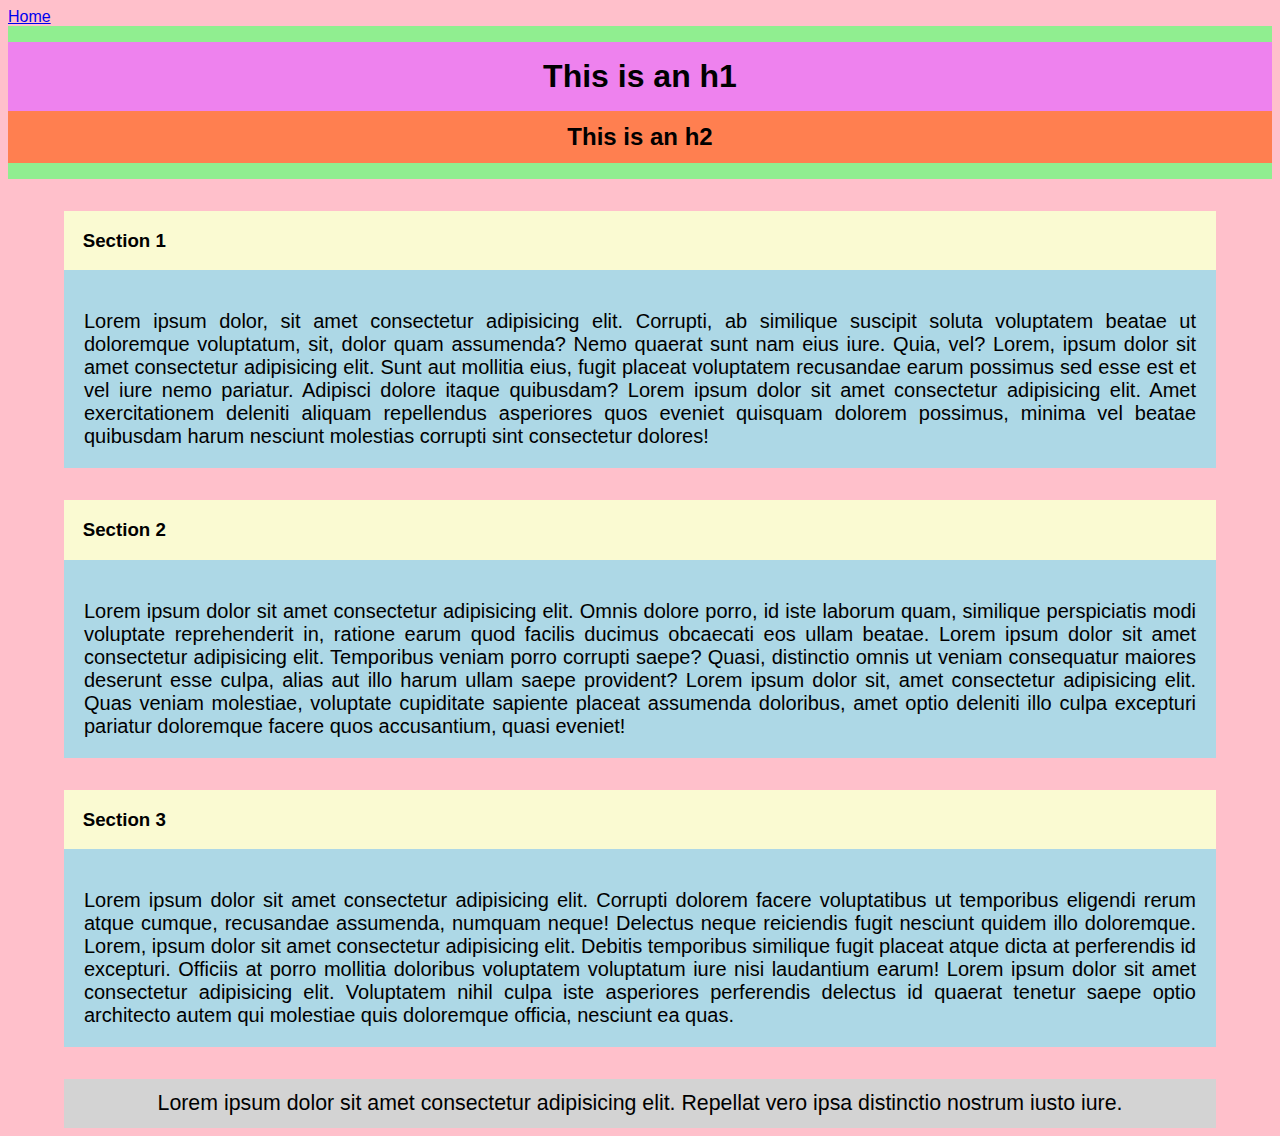
<file: assignments/css_basics/index.html>
<!DOCTYPE html>
<html lang="zxx">
<head>
    <meta charset="UTF-8">
    <meta name="viewport" content="width=device-width, initial-scale=1.0">
    <link rel="stylesheet" href="style.css">
    <title>Week 3 Homework</title>
</head>
<body>
    <a href="../../index.html">Home</a>
    <header>
        <h1>This is an h1</h1>
        <h2>This is an h2</h2>
    </header>
    <main>
        <section>
            <h3>Section 1</h3>
            <p>Lorem ipsum dolor, sit amet consectetur adipisicing elit. Corrupti, ab similique suscipit soluta voluptatem beatae ut doloremque voluptatum, sit, dolor quam assumenda? Nemo quaerat sunt nam eius iure. Quia, vel? Lorem, ipsum dolor sit amet consectetur adipisicing elit. Sunt aut mollitia eius, fugit placeat voluptatem recusandae earum possimus sed esse est et vel iure nemo pariatur. Adipisci dolore itaque quibusdam? Lorem ipsum dolor sit amet consectetur adipisicing elit. Amet exercitationem deleniti aliquam repellendus asperiores quos eveniet quisquam dolorem possimus, minima vel beatae quibusdam harum nesciunt molestias corrupti sint consectetur dolores!</p>
        </section>
        <section>
            <h3>Section 2</h3>
            <p>Lorem ipsum dolor sit amet consectetur adipisicing elit. Omnis dolore porro, id iste laborum quam, similique perspiciatis modi voluptate reprehenderit in, ratione earum quod facilis ducimus obcaecati eos ullam beatae. Lorem ipsum dolor sit amet consectetur adipisicing elit. Temporibus veniam porro corrupti saepe? Quasi, distinctio omnis ut veniam consequatur maiores deserunt esse culpa, alias aut illo harum ullam saepe provident? Lorem ipsum dolor sit, amet consectetur adipisicing elit. Quas veniam molestiae, voluptate cupiditate sapiente placeat assumenda doloribus, amet optio deleniti illo culpa excepturi pariatur doloremque facere quos accusantium, quasi eveniet!</p>
        </section>
        <section>
            <h3>Section 3</h3>
            <p>Lorem ipsum dolor sit amet consectetur adipisicing elit. Corrupti dolorem facere voluptatibus ut temporibus eligendi rerum atque cumque, recusandae assumenda, numquam neque! Delectus neque reiciendis fugit nesciunt quidem illo doloremque. Lorem, ipsum dolor sit amet consectetur adipisicing elit. Debitis temporibus similique fugit placeat atque dicta at perferendis id excepturi. Officiis at porro mollitia doloribus voluptatem voluptatum iure nisi laudantium earum! Lorem ipsum dolor sit amet consectetur adipisicing elit. Voluptatem nihil culpa iste asperiores perferendis delectus id quaerat tenetur saepe optio architecto autem qui molestiae quis doloremque officia, nesciunt ea quas.</p>
        </section>
        <footer>
            Lorem ipsum dolor sit amet consectetur adipisicing elit. Repellat vero ipsa distinctio nostrum iusto iure. 
        </footer>
    </main>
</body>
</html>
</file>
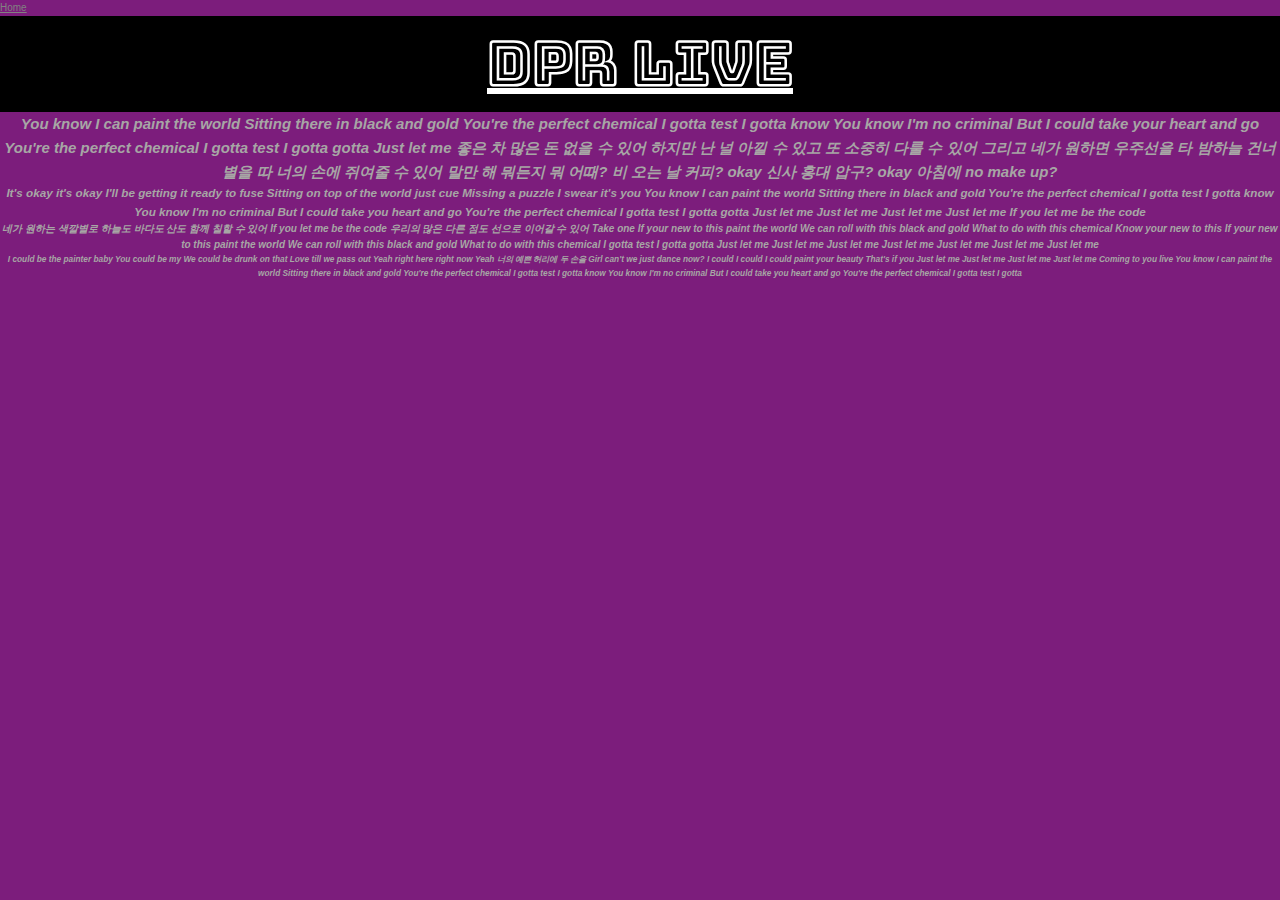
<file: assignments/final/index.html>
<!DOCTYPE html>
<html lang="en">
<head>
  <meta charset="UTF-8">
  <meta name="viewport" content="width=device-width, initial-scale=1.0">
  <link rel="stylesheet" href="style.css">
  <link rel="preconnect" href="https://fonts.gstatic.com"> 
<link href="https://fonts.googleapis.com/css2?family=Bungee+Outline&display=swap" rel="stylesheet">
  <title>DPR Fanpage</title>
</head>
<body>
  <a href="../../index.html">Home</a>
  <h1><a href="../final/page2.html">DPR LIVE</a></h1>
  <h2>You know I can paint the world
    Sitting there in black and gold
    You're the perfect chemical
    I gotta test I gotta know
    You know I'm no criminal
    But I could take your heart and go
    You're the perfect chemical
    I gotta test I gotta gotta
    Just let me
    좋은 차 많은 돈
    없을 수 있어 하지만
    난 널 아낄 수 있고
    또 소중히 다룰 수 있어
    그리고 네가 원하면
    우주선을 타 밤하늘
    건너 별을 따 너의
    손에 쥐여줄 수 있어
    말만 해 뭐든지 뭐 어때?
    비 오는 날 커피? okay
    신사 홍대 압구? okay
    아침에 no make up?
    </h2>
    <h3>
      It's okay it's okay
I'll be getting it ready to fuse
Sitting on top of the world just cue
Missing a puzzle I swear it's you
You know I can paint the world
Sitting there in black and gold
You're the perfect chemical
I gotta test I gotta know
You know I'm no criminal
But I could take you heart and go
You're the perfect chemical
I gotta test I gotta gotta
Just let me
Just let me
Just let me
Just let me
If you let me be the code
    </h3>
    <h4>
      네가 원하는 색깔별로
하늘도 바다도 산도
함께 칠할 수 있어
If you let me be the code
우리의 많은 다른 점도
선으로 이어갈 수 있어
Take one
If your new to this paint the world
We can roll with this black and gold
What to do with this chemical
Know your new to this
If your new to this paint the world
We can roll with this black and gold
What to do with this chemical
I gotta test I gotta gotta
Just let me
Just let me
Just let me
Just let me
Just let me
Just let me
Just let me
    </h4>
    <h5>
      I could be the painter baby
You could be my
We could be drunk on that
Love till we pass out
Yeah right here right now
Yeah 너의 예쁜 허리에 두 손을
Girl can't we just dance now?
I could I could
I could paint your beauty
That's if you
Just let me
Just let me
Just let me
Just let me
Coming to you live
You know I can paint the world
Sitting there in black and gold
You're the perfect chemical
I gotta test I gotta know
You know I'm no criminal
But I could take you heart and go
You're the perfect chemical
I gotta test I gotta
    </h5>
    <iframe width="560" height="315" src="https://www.youtube.com/embed/adJ37JFqnqg" title="YouTube video player" frameborder="0" allow="accelerometer; autoplay; clipboard-write; encrypted-media; gyroscope; picture-in-picture" allowfullscreen></iframe>
</body>
</html>
</file>
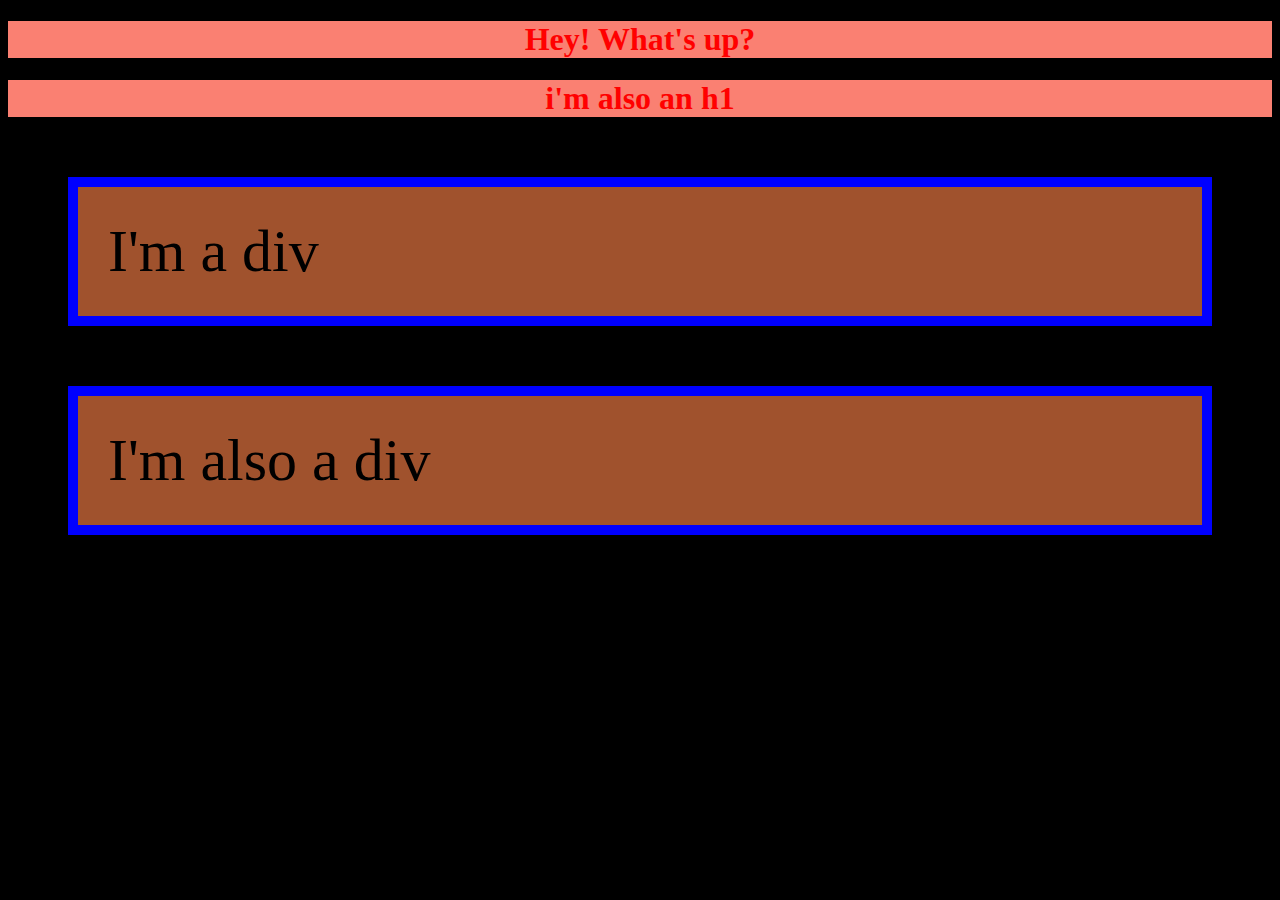
<file: in_class/css_intro/index.html>
<!DOCTYPE html>
<html lang="en">
<head>
    <meta charset="UTF-8">
    <meta name="viewport" content="width=device-width, initial-scale=1.0">

    <link rel="stylesheet" href="style.css">

    <title>Document</title>
</head>
<body>
    <h1>Hey! What's up?</h1>

    <h1>i'm also an h1</h1>

    <div>I'm a div</div>

    <div>I'm also a div</div>
</body>
</html>
</file>
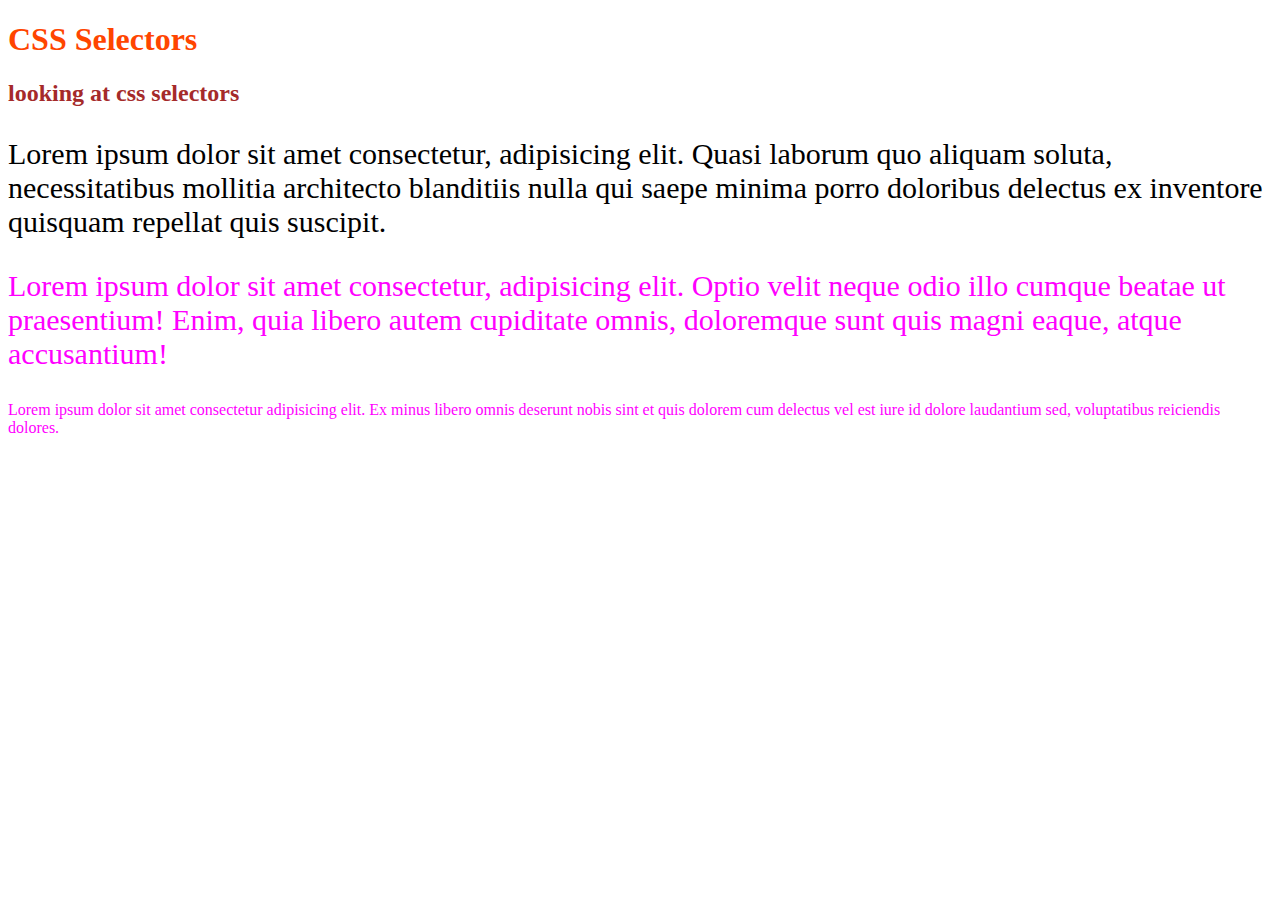
<file: week4/css_selectors/index.html>
<!DOCTYPE html>
<html lang="en">
<head>
  <meta charset="UTF-8">
  <meta http-equiv="X-UA-Compatible" content="IE=edge">
  <meta name="viewport" content="width=device-width, initial-scale=1.0">
  <link rel="stylesheet" href="style.css">
  <title>CSS Selectors</title>
</head>
<body>
  <header class="top-selection cool-text">
  <h1>CSS Selectors</h1>
  <h2 id="page-subtitle">looking at css selectors</h2>
  </header>

  <p class="regular-text">Lorem ipsum dolor sit amet consectetur, adipisicing elit. Quasi laborum quo aliquam soluta, necessitatibus mollitia architecto blanditiis nulla qui saepe minima porro doloribus delectus ex inventore quisquam repellat quis suscipit.</p>

  <p class="regular-text cool-text">Lorem ipsum dolor sit amet consectetur, adipisicing elit. Optio velit neque odio illo cumque beatae ut praesentium! Enim, quia libero autem cupiditate omnis, doloremque sunt quis magni eaque, atque accusantium!</p>

  <p class="cool-text">Lorem ipsum dolor sit amet consectetur adipisicing elit. Ex minus libero omnis deserunt nobis sint et quis dolorem cum delectus vel est iure id dolore laudantium sed, voluptatibus reiciendis dolores.</p>

</body>
</html>
</file>
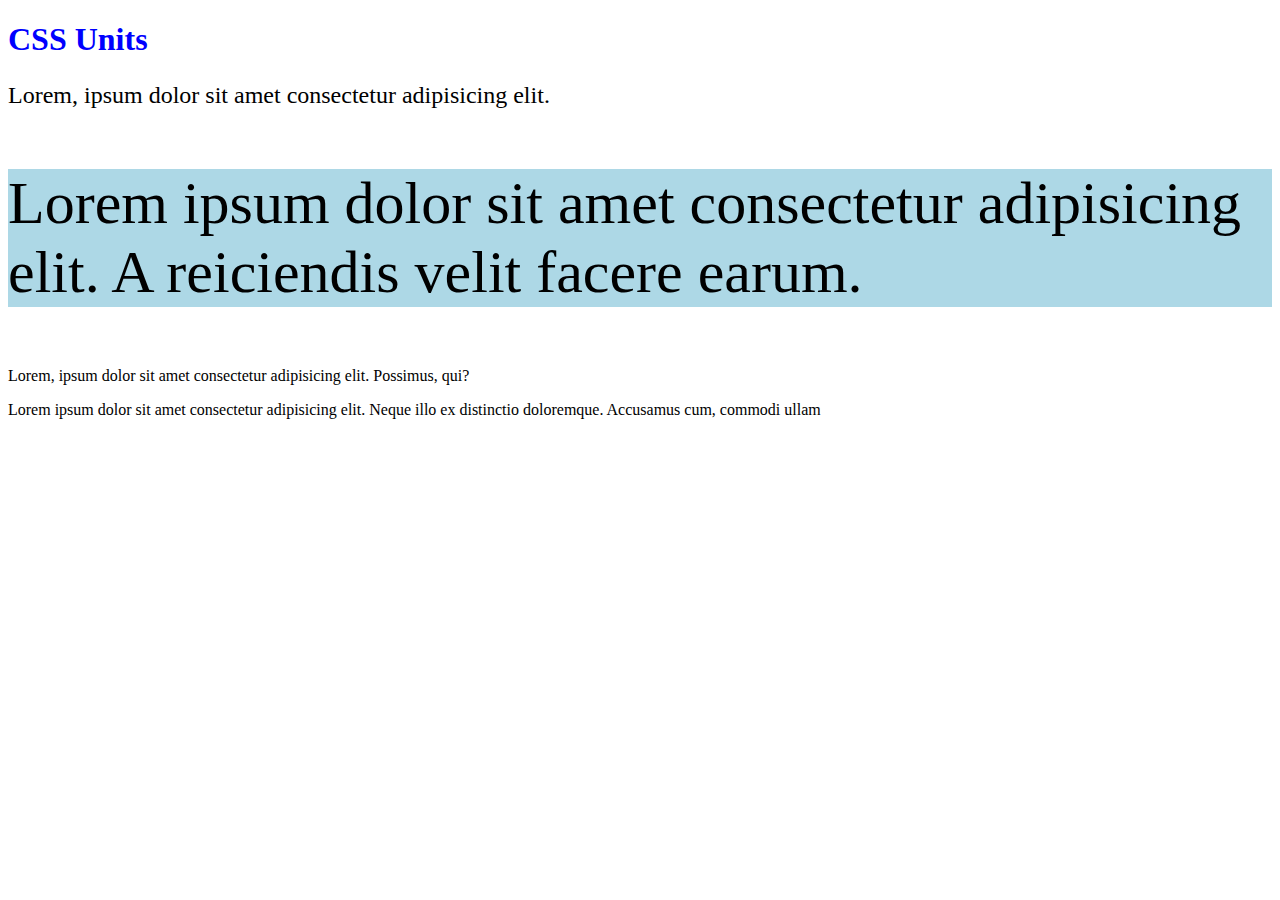
<file: week4/css_units/index.html>
<!DOCTYPE html>
<html lang="en">
<head>
  <meta charset="UTF-8">
  <meta http-equiv="X-UA-Compatible" content="IE=edge">
  <meta name="viewport" content="width=device-width, initial-scale=1.0">

  <link rel="stylesheet" href="style.css">
  <title>CSS Units</title>
</head>
<body>
  <h1>CSS Units</h1>

  <p class="px">Lorem, ipsum dolor sit amet consectetur adipisicing elit. </p>

  <div class="container">
    <p class="em">Lorem ipsum dolor sit amet consectetur adipisicing elit. A reiciendis velit facere earum.</p>
  </div>
</body>

<p class="rem">Lorem, ipsum dolor sit amet consectetur adipisicing elit. Possimus, qui?</p>

<div class="percentage-container">
  <p class="percent">Lorem ipsum dolor sit amet consectetur adipisicing elit. Neque illo ex distinctio doloremque. Accusamus cum, commodi ullam</p>
</div>
</html>
</file>
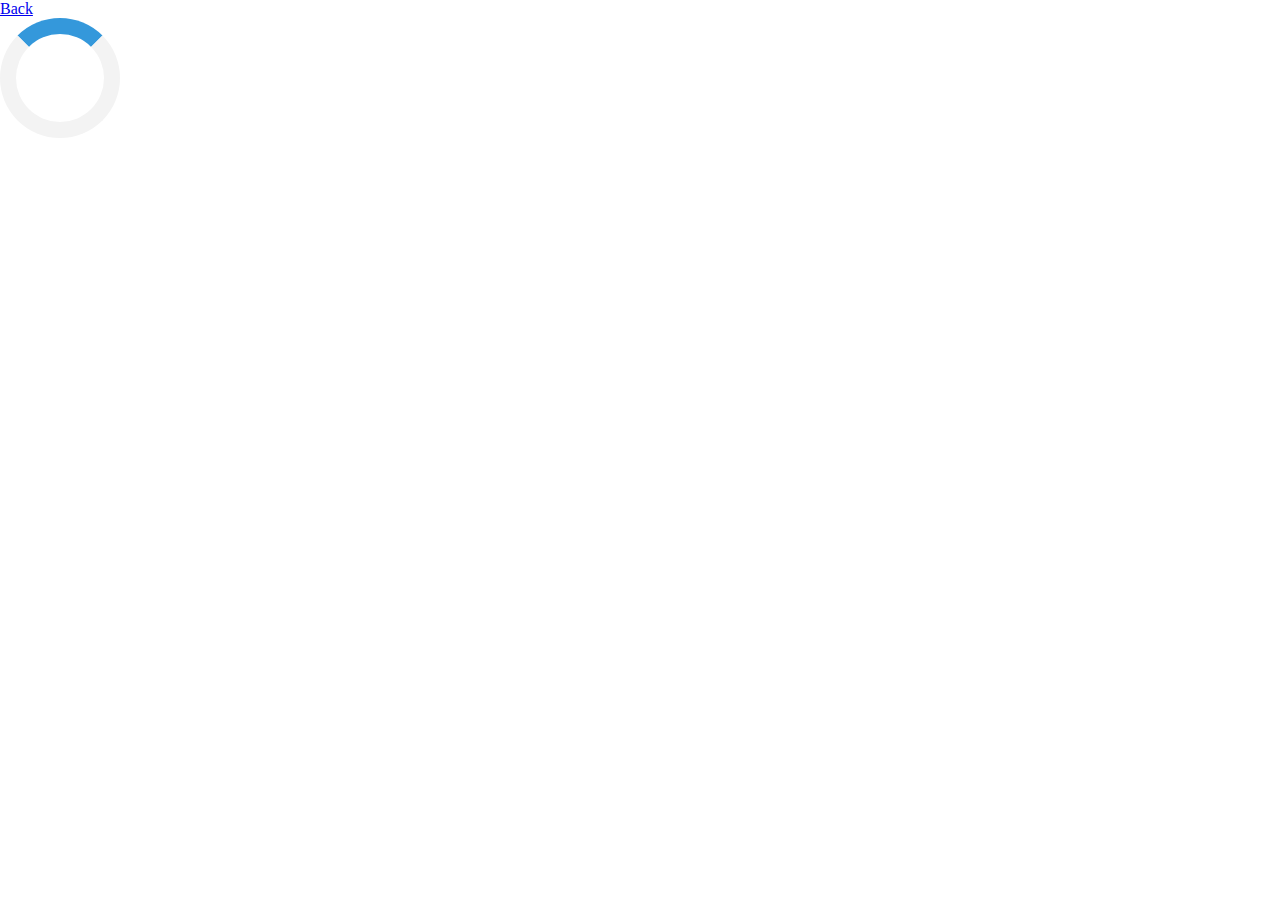
<file: assignments/loading/waiting_circle/index.html>
<!DOCTYPE html>
<html lang="en">
<head>
  <meta charset="UTF-8">
  <meta name="viewport" content="width=device-width, initial-scale=1.0">
  <link rel="stylesheet" href="style.css">
  <title>Don't Forget To Change Me!</title>
</head>
<body>
  <a href="../index.html">Back</a>
  <div class="loader"></div>
</body>
</html>
</file>
<file: assignments/css_basics/style.css>
*/ * {margin: 0; padding: 0; box-sizing: border-box;} *
  
  body {
    font-family: 'Gill Sans', 'Gill Sans MT', Calibri, 'Trebuchet MS', sans-serif;
    background-color: pink;
  }

  header {
    background-color: lightgreen;
    padding: 1em 0;
    padding-top: 1em;
    padding-bottom: 1em;
  }

  h1 {
    background-color: violet;
    margin: 0; 
    text-align: center;
    padding: .5em;
  }

  h2 {
    text-align: center;
    background-color: coral;
    padding: .5em;
    margin: 0;
  }

  main {
    width: 90vw;
    margin: 0 auto;
  }

  section {
    background-color: lightblue;
    margin: 2em 0;
  }

  h3 {
    background-color: lightgoldenrodyellow;
    padding: 1em;
  }

  p {
    padding: 1em;
    padding-bottom: 1em;
    font-size: 20px;
    text-align: justify;
  }

  footer {
    background-color: lightgrey;
    text-align: center;
    font-size: 16pt;
    padding: 12px;
  }
</file>
<file: assignments/final/style.css>
* {
  box-sizing: border-box;
}

body {
  margin: 0;
  padding: 0;
  background-color: rgb(124, 29, 124);
  background-image: url(https://i.pinimg.com/736x/81/d4/b9/81d4b90e02207673c2bce694975b95b7.jpg); 
}

body {
  display: grid;
}

h1 {
  font-size: 6em;
  justify-content: center;
  text-align: center;
  align-items: center;
  font-family: 'Bungee Outline', cursive;
  background-color: rgb(0, 0, 0);
}

h2 {
  font-style: italic;
  color: rgb(167, 166, 165);
  text-align: center;
}

a {
  color: rgb(255, 255, 255);
}

a:hover {
  color: rgb(129, 129, 129);
}

h3 {
  font-style: italic;
  color: rgb(167, 166, 165);
  text-align: center;
}

h4 {
  font-style: italic;
  color: rgb(167, 166, 165);
  text-align: center;
}

h5 {
  font-style: italic;
  color: rgb(167, 166, 165);
  text-align: center;
}

audio {
  align-items: center;
}

h2:hover {
  color: black;
}

h3:hover {
  color: black;
}

h4:hover {
  color: black;
}

h5:hover {
  color: black;
}

*,
*::after,
*::before {
  margin: 0;
  padding: 0;
  box-sizing: inherit; 
}

html {
  box-sizing: border-box;
  font-size: 62.5%; 
}

body {
  font-family: "Nunito", sans-serif;
  color: #333;
  font-weight: 300;
  line-height: 1.6; 
}

.container {
  width: 60%;
  margin: 2rem auto; 
}

.gallery {
  display: grid;
  grid-template-columns: repeat(8, 1fr);
  grid-template-rows: repeat(8, 5vw);
  grid-gap: 1.5rem; 
}

.gallery__img {
  width: 100%;
  height: 100%;
  object-fit: cover;
  display: block; 
}

.gallery__item--1 {
  grid-column-start: 1;
  grid-column-end: 3;
  grid-row-start: 1;
  grid-row-end: 3;

  /** Alternative Syntax **/
  /* grid-column: 1 / span 2;  */
  /* grid-row: 1 / span 2; */
}

.gallery__item--2 {
  grid-column-start: 3;
  grid-column-end: 5;
  grid-row-start: 1;
  grid-row-end: 3;

  /** Alternative Syntax **/
  /* grid-column: 3 / span 2;  */
  /* grid-row: 1 / span 2; */
}

.gallery__item--3 {
  grid-column-start: 5;
  grid-column-end: 9;
  grid-row-start: 1;
  grid-row-end: 6;

  /** Alternative Syntax **/
  /* grid-column: 5 / span 4;
  grid-row: 1 / span 5; */
}

.gallery__item--4 {
  grid-column-start: 1;
  grid-column-end: 5;
  grid-row-start: 3;
  grid-row-end: 6;

  /** Alternative Syntax **/
  /* grid-column: 1 / span 4;  */
  /* grid-row: 3 / span 3; */
}

.gallery__item--5 {
  grid-column-start: 1;
  grid-column-end: 5;
  grid-row-start: 6;
  grid-row-end: 9;

  /** Alternative Syntax **/
  /* grid-column: 1 / span 4; */
  /* grid-row: 6 / span 3; */
}

.gallery__item--6 {
  grid-column-start: 5;
  grid-column-end: 9;
  grid-row-start: 6;
  grid-row-end: 9;

  /** Alternative Syntax **/
  /* grid-column: 5 / span 4; */
  /* grid-row: 6 / span 3; */
}
</file>
<file: in_class/css_intro/style.css>
body {
    background-color: black;
}

h1 {
    color: red;
    background-color: salmon;
    text-align: center;
}

div {
    font-size: 60px;
    background-color: sienna;
    padding: 30px;
    border: 10px solid blue;
    margin: 60px;

}
</file>
<file: week4/css_selectors/style.css>
h1 {
  color: red;
}


h1 {
  color: orangered;
}

.regular-text {
  font-size: 30px;
}

.cool-text {
  color: magenta;
  font-family: cursive;
}

.large-text {
  font-size: 40px;
}

#page-subtitle {
  color: brown;
}
</file>
<file: week4/css_units/style.css>
h1 {
  color: blue;
}

.px {
  font-size: 24px; /* avoid px except for specific situations */
}

.container {
  font-size: 30px;
}

.em {
  background-color: lightblue;
  font-size: 2em;
}

.rem {
  font-size: 1rem;
}
</file>
<file: assignments/loading/waiting_circle/style.css>
* {
  box-sizing: border-box;
}

body {
  margin: 0;
  padding: 0;
}

.loader {
  border: 16px solid #f3f3f3; /* Light grey */
  border-top: 16px solid #3498db; /* Blue */
  border-radius: 50%;
  width: 120px;
  height: 120px;
  animation: spin 2s linear infinite;
}

@keyframes spin {
  0% { transform: rotate(0deg); }
  100% { transform: rotate(360deg); }
}
</file>
